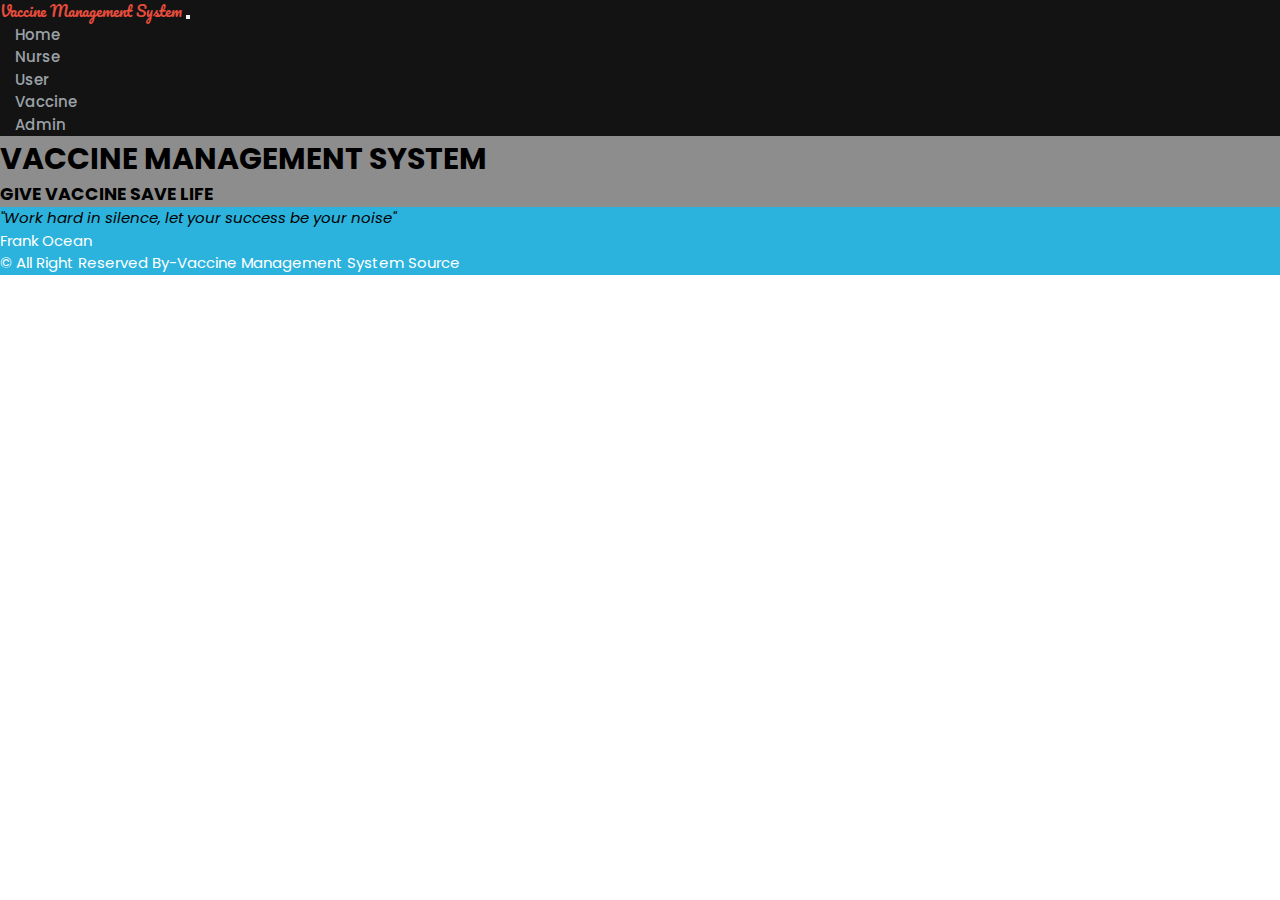
<file: home.html>
<!Doctype html>
<html lang="en">

<head>
    <!-- Required meta tags -->
    <meta charset="utf-8">
    <meta name="viewport" content="width=device-width, initial-scale=1">

    <!-- Bootstrap CSS -->
    <link href="https://cdn.jsdelivr.net/npm/bootstrap@5.0.0-beta3/dist/css/bootstrap.min.css" rel="stylesheet"
        integrity="sha384-eOJMYsd53ii+scO/bJGFsiCZc+5NDVN2yr8+0RDqr0Ql0h+rP48ckxlpbzKgwra6" crossorigin="anonymous">

    <link rel="stylesheet" href="style.css">

    <title>Home-Page</title>
</head>

<body>

    <!--navbar section-->
    <nav class="navbar navbar-expand-lg navbar-container ">
        <div class="container-fluid">
            <a href="" class="navbar-brand">Vaccine Management System</a>

            <button class="navbar-toggler" type="button" data-bs-toggle="collapse"
                data-bs-target="#navbarSupportedContent" aria-controls="navbarSupportedContent" aria-expanded="false"
                aria-label="Toggle navigation">
                <span class="navbar-toggler-icon navmy"></span>
            </button>

            <div class="collapse navbar-collapse " id="navbarSupportedContent">
                <ul class="navbar-nav m-auto mb-2 mb-lg-0">
                    <li class="nav-item">
                        <a class="nav-link active a " aria-current="page" href="index.html">Home</a>
                    </li>
                    <li class="nav-item">
                        <a class="nav-link a " href="#">Nurse</a>
                    </li>
                    <li class="nav-item">
                        <a class="nav-link a " href="userlogin.html">User</a>
                    </li>
                   
                    <li class="nav-item">
                        <a class="nav-link a " href="#">Vaccine </a>
                    </li>

                    <li class="nav-item">
                        <a class="nav-link a " href="Admin/adminlogin.php">Admin</a>
                    </li>
                </ul>
         
            </div>
        </div>
    </nav>

    <!--banner section-->
    <section class="banner-container container-fluid">
        <div class="row vh-100">
            <div class="col-md-9 banner-column m-auto text-center text-white p-4 border border-light">
                <h1 class="display-4 font-weight-bolder">VACCINE MANAGEMENT SYSTEM</h1>
                <h3>GIVE VACCINE SAVE LIFE</h3>
            </div>
        </div>
    </section>

    <!-- This is footer section -->
    <section>
        <div class="footer">
            <div class="container1">
                <div class="row py-5">
                    <div class="col text-center">
                        <em>"Work hard in silence, let your success be your noise"</em>
                        <p>Frank Ocean</p>
                    </div>
                </div>
                <div class="row">
                    <div class="col text-center">
                        <p>&copy; All Right Reserved By-Vaccine Management System Source </p>
                    </div>
                </div>
            </div>
        </div>
    </section>


    <!-- Optional JavaScript; choose one of the two! -->

    <!-- Option 1: Bootstrap Bundle with Popper -->
    <script src="https://cdn.jsdelivr.net/npm/bootstrap@5.0.0-beta3/dist/js/bootstrap.bundle.min.js"></script>

    <!-- Option 2: Separate Popper and Bootstrap JS -->
    <!--
    <script src="https://cdn.jsdelivr.net/npm/@popperjs/core@2.9.1/dist/umd/popper.min.js" integrity="sha384-SR1sx49pcuLnqZUnnPwx6FCym0wLsk5JZuNx2bPPENzswTNFaQU1RDvt3wT4gWFG" crossorigin="anonymous"></script>
    <script src="https://cdn.jsdelivr.net/npm/bootstrap@5.0.0-beta3/dist/js/bootstrap.min.js" integrity="sha384-j0CNLUeiqtyaRmlzUHCPZ+Gy5fQu0dQ6eZ/xAww941Ai1SxSY+0EQqNXNE6DZiVc" crossorigin="anonymous"></script>
    -->
</body>

</html>
</file>
<file: style.css>
@import url('https://fonts.googleapis.com/css2?family=Poppins:ital,wght@1,100&display=swap');
@import url("https://fonts.googleapis.com/css2?family=Poppins:wght@200;300;400;500;600;700;800&display=swap");
@import url('https://fonts.googleapis.com/css2?family=Pacifico&display=swap');

* {
  margin: 0;
  padding: 0;
  box-sizing: border-box;
}

html,body {
  font-family:'Poppins', sans-serif;
  font-size: 15px;
  line-height:1.5;
  box-sizing: border-box
}


/* navbar section*/

a {
  text-decoration: none;
  color: rgba(219, 227, 233, 0.7);
  font-weight:500;
}

a:hover {
  color:#e74c3c ;
}

.navmy{
  background: rgb(148, 89, 89);
}

.navbar-container{
  top: 0;
  background: #131314;
  position:sticky;
   z-index: 2;
}  

.navbar .nabar-brand a{
  padding: 1rem 0;
  display: block;
  text-decoration: none;
 
}

.navbar-brand{
  font-family:'Pacifico', cursive;
  font-size: 1.0rem;
  color: #e74c3c;
}

.navbar-expand-lg .navbar-nav .nav-link {
  padding: 1rem 1rem;
  position: relative;
}
.navbar-expand-lg .navbar-nav .nav-link:hover {
  border-top: 1x solid #e74c3c;
}

.navbar-expand-lg .navbar-nav .nav-link:active {
  border-top: 3px solid #e74c3c;
  color: #e74c3c;
}

.navbar-nav .btn1{
  background-color:#c99994;
  color: white;
  padding: 5px;
  border-radius: 10px;
  font-size: 1rem;
  margin-top:-1px;
}
.navbar-nav .btn1:hover{
  background-color:#e74c3c;
}





/* sigin and sigup section  */
.container {
  position: relative;
  width: 100%;
  background-color: #fff;
  min-height: 100vh;
  overflow: hidden;
}

.forms-container {
  position: absolute;
  width: 100%;
  height: 100%;
  top: 0;
  left: 0;
}

.signin-signup {
  position: absolute;
  top: 50%;
  transform: translate(-50%, -50%);
  left: 75%;
  width: 50%;
  transition: 1s 0.7s ease-in-out;
  display: grid;
  grid-template-columns: 1fr;
  z-index: 5;
}

form {
  display: flex;
  align-items: center;
  justify-content: center;
  flex-direction: column;
  padding: 0rem 5rem;
  transition: all 0.2s 0.7s;
  overflow: hidden;
  grid-column: 1 / 2;
  grid-row: 1 / 2;
}

form.sign-up-form {
  opacity: 0;
  z-index: 1;
}

form.sign-in-form {
  z-index: 2;
}

.title {
  font-size: 2.2rem;
  color: #444;
  margin-bottom: 10px;
}

.input-field {
  max-width: 380px;
  width: 100%;
  background-color: #f0f0f0;
  margin: 10px 0;
  height: 55px;
  border-radius: 55px;
  display: grid;
  grid-template-columns: 15% 85%;
  padding: 0 0.4rem;
  position: relative;
}

.input-field i {
  text-align: center;
  line-height: 55px;
  color: #acacac;
  transition: 0.5s;
  font-size: 1.1rem;
}

.input-field input {
  background: none;
  outline: none;
  border: none;
  line-height: 1;
  font-weight: 600;
  font-size: 1.1rem;
  color: #333;
}

.input-field input::placeholder {
  color: #aaa;
  font-weight: 500;
}

.social-text {
  padding: 0.7rem 0;
  font-size: 1rem;
}

.social-media {
  display: flex;
  justify-content: center;
}

.social-icon {
  height: 46px;
  width: 46px;
  display: flex;
  justify-content: center;
  align-items: center;
  margin: 0 0.45rem;
  color: #333;
  border-radius: 50%;
  border: 1px solid #333;
  text-decoration: none;
  font-size: 1.1rem;
  transition: 0.3s;
}

.social-icon:hover {
  color: #4481eb;
  border-color: #4481eb;
}

.btn {
  width: 150px;
  background-color: #5995fd;
  border: none;
  outline: none;
  height: 49px;
  border-radius: 49px;
  color: #fff;
  text-transform: uppercase;
  font-weight: 600;
  margin: 10px 0;
  cursor: pointer;
  transition: 0.5s;
}

.btn:hover {
  background-color: #4d84e2;
}

.panels-container {
  position: absolute;
  height: 100%;
  width: 100%;
  top: 0;
  left: 0;
  display: grid;
  grid-template-columns: repeat(2, 1fr);
}

.container:before {
  content: "";
  position: absolute;
  height: 2000px;
  width: 2000px;
  top: -10%;
  right: 48%;
  transform: translateY(-50%);
  background-image: linear-gradient(-45deg, #6b212b 0%, #e25c7d 100%);
  transition: 1.8s ease-in-out;
  border-radius: 50%;
  z-index: 6;
}

.image {
  width: 100%;
  transition: transform 1.1s ease-in-out;
  transition-delay: 0.4s;
}

.panel {
  display: flex;
  flex-direction: column;
  align-items: flex-end;
  justify-content: space-around;
  text-align: center;
  z-index: 6;
}

.left-panel {
  pointer-events: all;
  padding: 3rem 17% 2rem 12%;
}

.right-panel {
  pointer-events: none;
  padding: 3rem 12% 2rem 17%;
}

.panel .content {
  color: #fff;
  transition: transform 0.9s ease-in-out;
  transition-delay: 0.6s;
}

.panel h3 {
  font-weight: 600;
  line-height: 1;
  font-size: 1.5rem;
}

.panel p {
  font-size: 0.95rem;
  padding: 0.7rem 0;
}

.btn.transparent {
  margin: 0;
  background: none;
  border: 2px solid #fff;
  width: 130px;
  height: 41px;
  font-weight: 600;
  font-size: 0.8rem;
}

.right-panel .image,
.right-panel .content {
  transform: translateX(800px);
}

/* ANIMATION */

.container.sign-up-mode:before {
  transform: translate(100%, -50%);
  right: 52%;
}

.container.sign-up-mode .left-panel .image,
.container.sign-up-mode .left-panel .content {
  transform: translateX(-800px);
}

.container.sign-up-mode .signin-signup {
  left: 25%;
}

.container.sign-up-mode form.sign-up-form {
  opacity: 1;
  z-index: 2;
}

.container.sign-up-mode form.sign-in-form {
  opacity: 0;
  z-index: 1;
}

.container.sign-up-mode .right-panel .image,
.container.sign-up-mode .right-panel .content {
  transform: translateX(0%);
}

.container.sign-up-mode .left-panel {
  pointer-events: none;
}

.container.sign-up-mode .right-panel {
  pointer-events: all;
}

@media (max-width: 870px) {
  .container {
    min-height: 800px;
    height: 100vh;
  }
  .signin-signup {
    width: 100%;
    top: 95%;
    transform: translate(-50%, -100%);
    transition: 1s 0.8s ease-in-out;
  }

  .signin-signup,
  .container.sign-up-mode .signin-signup {
    left: 50%;
  }

  .panels-container {
    grid-template-columns: 1fr;
    grid-template-rows: 1fr 2fr 1fr;
  }

  .panel {
    flex-direction: row;
    justify-content: space-around;
    align-items: center;
    padding: 2.5rem 8%;
    grid-column: 1 / 2;
  }

  .right-panel {
    grid-row: 3 / 4;
  }

  .left-panel {
    grid-row: 1 / 2;
  }

  .image {
    width: 200px;
    transition: transform 0.9s ease-in-out;
    transition-delay: 0.6s;
  }

  .panel .content {
    padding-right: 15%;
    transition: transform 0.9s ease-in-out;
    transition-delay: 0.8s;
  }

  .panel h3 {
    font-size: 1.2rem;
  }

  .panel p {
    font-size: 0.7rem;
    padding: 0.5rem 0;
  }

  .btn.transparent {
    width: 110px;
    height: 35px;
    font-size: 0.7rem;
  }

  .container:before {
    width: 1500px;
    height: 1500px;
    transform: translateX(-50%);
    left: 30%;
    bottom: 68%;
    right: initial;
    top: initial;
    transition: 2s ease-in-out;
  }

  .container.sign-up-mode:before {
    transform: translate(-50%, 100%);
    bottom: 32%;
    right: initial;
  }

  .container.sign-up-mode .left-panel .image,
  .container.sign-up-mode .left-panel .content {
    transform: translateY(-300px);
  }

  .container.sign-up-mode .right-panel .image,
  .container.sign-up-mode .right-panel .content {
    transform: translateY(0px);
  }

  .right-panel .image,
  .right-panel .content {
    transform: translateY(300px);
  }

  .container.sign-up-mode .signin-signup {
    top: 5%;
    transform: translate(-50%, 0);
  }
}

@media (max-width: 570px) {
  form {
    padding: 0 1.5rem;
  }

  .image {
    display: none;
  }
  .panel .content {
    padding: 0.5rem 1rem;
  }
  .container {
    padding: 1.5rem;
  }

  .container:before {
    bottom: 72%;
    left: 50%;
  }

  .container.sign-up-mode:before {
    bottom: 28%;
    left: 50%;
  }
}




/* section */
   .banner-container {
     background-color: #CACACA;
   }

   .banner-column {
     background-color: #8D8D8D;
   }



/* footer */
.footer{
 background-color:#2BB3DD; 
}

.footer p{
  color: #fff;
  width: 100%;

}
</file>
